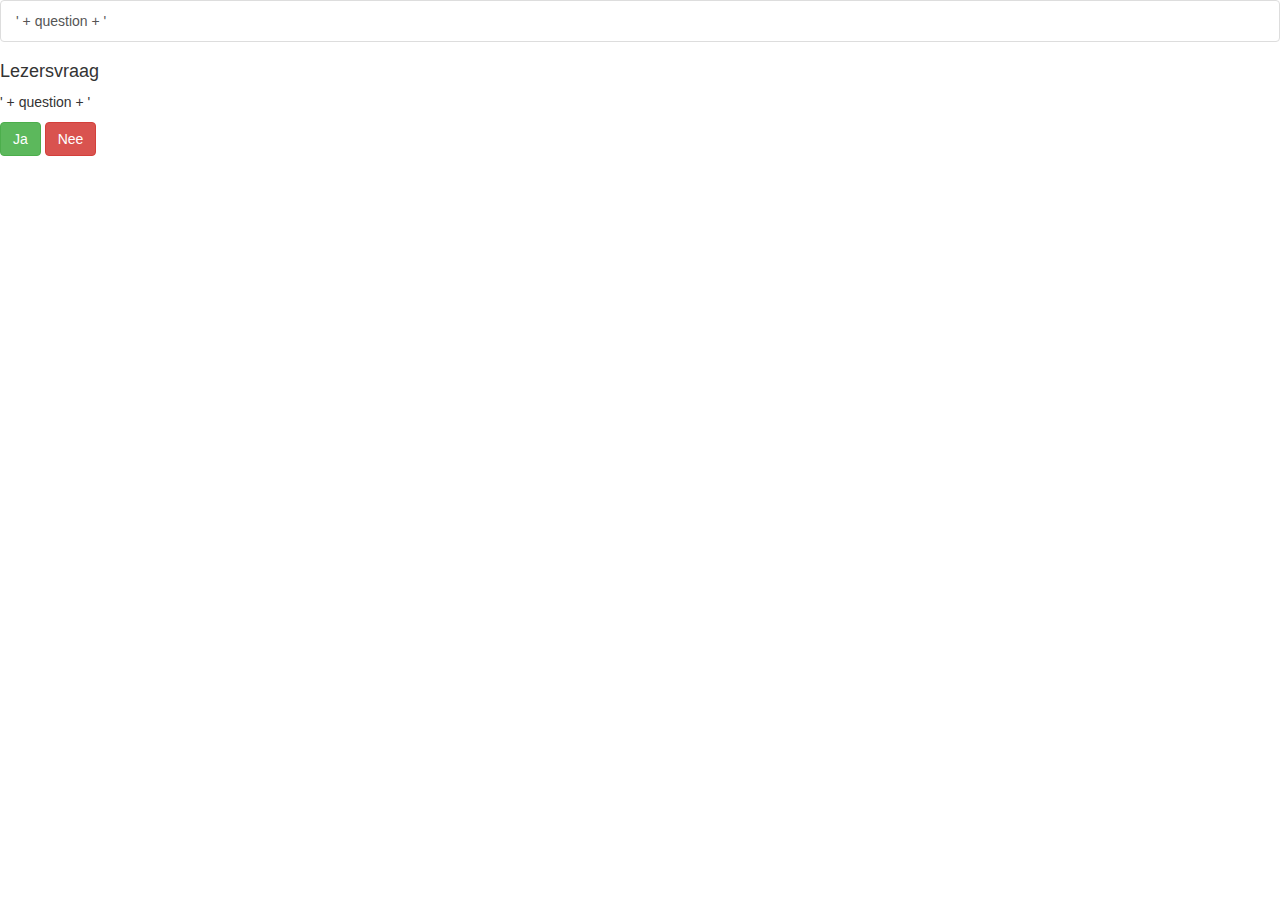
<file: app/templates/question_div.html>
<!DOCTYPE html>
<html lang="en">
<head>
    <title>Bootstrap Example</title>
    <meta charset="utf-8">
    <meta name="viewport" content="width=device-width, initial-scale=1">
    <link rel="stylesheet" href="https://maxcdn.bootstrapcdn.com/bootstrap/3.3.7/css/bootstrap.min.css">
    <script src="https://ajax.googleapis.com/ajax/libs/jquery/3.2.1/jquery.min.js"></script>
    <script src="https://maxcdn.bootstrapcdn.com/bootstrap/3.3.7/js/bootstrap.min.js"></script>
    <style>
        mark {
            background-image: linear-gradient(to bottom, rgba(12, 242, 143, .2), rgba(12, 242, 143, .2));
        }
    </style>
</head>

<body>

<div class="list-group"><a href="#" class="list-group-item">' + question + '

</a></div>


<div class="card">
  <div class="card-block">
    <h4 class="card-title">Lezersvraag</h4>
    <p class="card-text">' + question + '</p>
    <button id="yes" question_id='+ questionId +' type="button" class="btn btn-success">Ja</button>
    <button id="no" question_id='+ questionId +' type="button" class="btn btn-danger">Nee</button>  </div>
</div>



</body>
</html>
</file>
